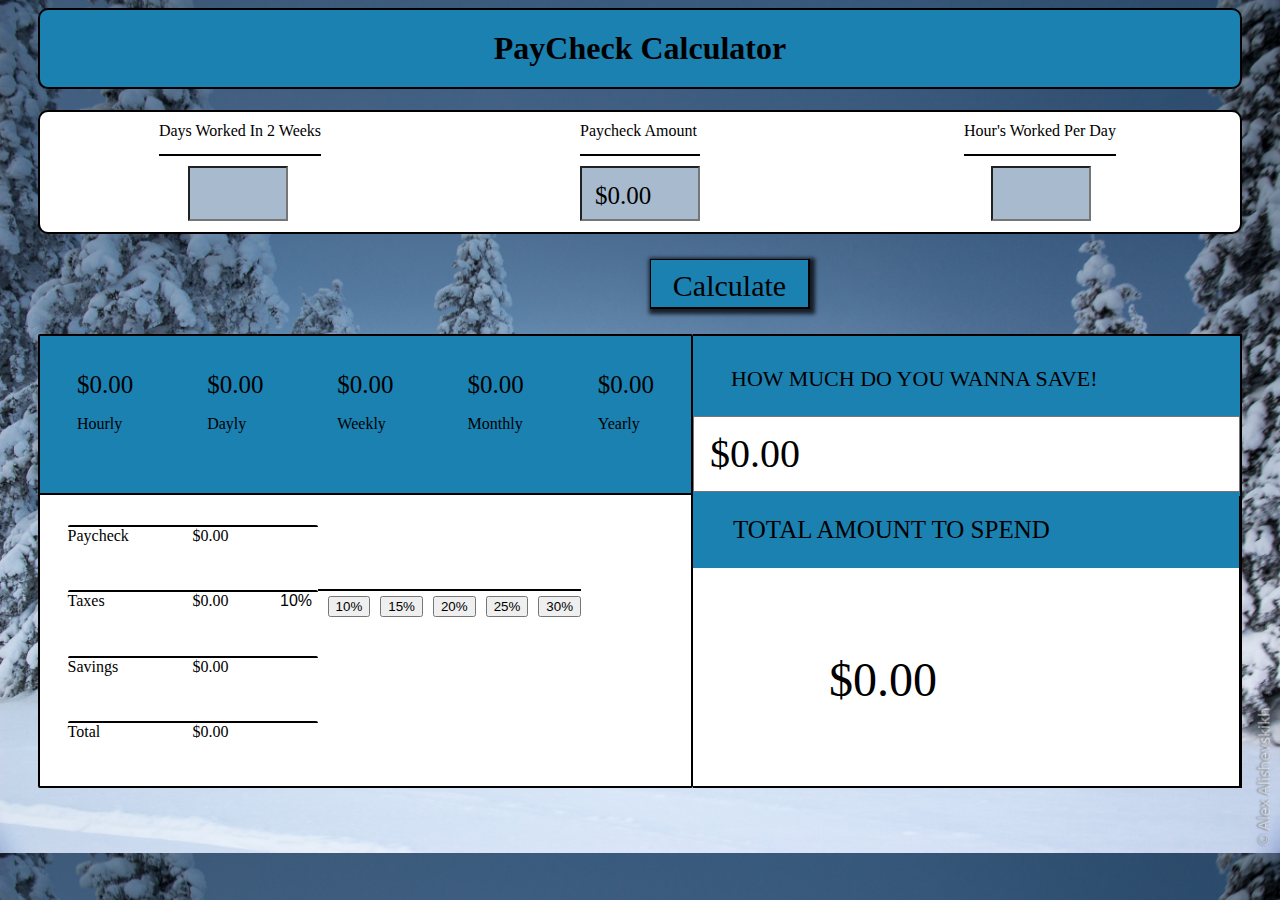
<file: index.html>
<html>
<head>
    <link rel="stylesheet" type="text/css" href="style.css">
</head>
<body>
    <div class="container">
        <h1>PayCheck Calculator</h1>
        <div class="input-box-setter">
            <div class="input-box">
                <div class="input-title">Days Worked In 2 Weeks</div>
                <input id="days-worked-amount" type="number">
            </div>
            <div class="input-box">
                <div class="input-title">Paycheck Amount</div>
                <input id="paycheck-amount" type="number" placeholder="$0.00" >
            </div>
            <div class="input-box">
                <div class="input-title">Hour's Worked Per Day</div>
                <input id="hours-day-amount" type="number">
            </div>
        </div>
    </div>
    <div class="btn-cont">
        <button id="btn1">Calculate</button>
    </div>
    <div class="container">
        <div class="bottom">
            <div class="left">
                <div class="income-chart">
                    <div class="boxes-top">
                        <div id="pay-hour">$0.00</div>
                        <div id="pay-hour-title">Hourly</div>
                    </div>
                    <div class="boxes-top">
                        <div id="pay-day">$0.00</div>
                        <div id="pay-day-title">Dayly</div>
                    </div>
                    <div class="boxes-top">
                        <div id="pay-weekly">$0.00</div>
                        <div id="pay-weekly-title">Weekly</div>
                    </div>
                    <div class="boxes-top">
                        <div id="pay-month">$0.00</div>
                        <div id="pay-month-title">Monthly</div>
                    </div>
                    <div class="boxes-top">
                        <div id="pay-yearly">$0.00</div>
                        <div id="pay-yearly-title">Yearly</div>
                    </div>
                </div>
                <div class="preview-calc">
                    <div class="spacer"></div>
                    <div class="preview-calc-info">
                        <div class="boxes-bottom">
                            <div id="paycheck-title">Paycheck</div>
                            <div id="paycheck">$0.00</div>
                        </div>
                        <div class="boxes-bottom" id="percent-tx">
                            <div id="paycheck-taxes-title">Taxes</div>
                            <div id="paycheck-taxes">$0.00</div>
                            <div id="tax-percent">10%</div>
                        </div>
                        <div class="boxes-bottom">
                            <div id="paycheck-savings-title">Savings</div>
                            <div id="paycheck-savings">$0.00</div>
                        </div>
                        <div class="boxes-bottom">
                            <div id="total-title">Total</div>
                            <div id="total">$0.00</div>
                        </div>
                    </div>

                    <div class="taxes-btn">
                        <div class="tax">
                            <button id="btn-1">10%</button>
                        </div>
                        <div class="tax">
                            <button id="btn-2">15%</button>
                        </div>
                        <div class="tax">
                            <button id="btn-3">20%</button>
                        </div>
                        <div class="tax">
                            <button id="btn-4">25%</button>
                        </div>
                        <div class="tax">
                            <button id="btn-5">30%</button>
                        </div>
                    </div>
                    
                </div>
            </div>
            
            <div class="right">
                <div class="btn-page">
                    <div class="savings-title">HOW MUCH DO YOU WANNA SAVE!</div>
                    <input id="savings-input" type="number" placeholder="$0.00">
                </div>
                <div class="result-page">
                    <div id="total-tital">TOTAL AMOUNT TO SPEND</div>
                    <div id="total-amount">$0.00</div>
                </div>
            </div>
        </div>
    
    
    <script src="test.js"></script>
</body>
</html>
</file>
<file: style.css>
body{
    background-image: url(img/Ural_Mountains_Winter_woods_\(32035729862\).jpg);
    background-size: contain;
    
}
h1 {
    color: Black;
    background-color: #1b81b1;
    border: black solid 2px;
    border-radius: 10px;
    display: grid;
    grid-template-columns: 1fr 2f 1fr;
    justify-content: center;   
    padding-bottom: 20px;
    padding-top: 20px;
    font-family: fantasy;
}
button{
    outline: none;
}
.bigText {
    font-size: 20px;
}
.container {
    margin-left: 30px;
    margin-right: 30px;
}

.bottom {
    padding-top: 25px;
    display: grid;
    grid-template-columns: 2fr 1fr;
}

/*------Top Side------*/
.input-box-setter {
    background: white;
    border: black solid 2px;
    border-radius: 10px;
    display: grid;
    grid-template-columns: 1fr 1fr 1fr;
    justify-content: center;
    height: 120px;
}
.input-box {
    margin: 10px;
    display: grid;
    grid-template-rows: 1fr 2fr;
    justify-content: center;
    font-family: fantasy;
}
.input-box input::placeholder{
    font-size: 25px;
    color: black;
}
#paycheck-amount{
    background-color: rgba(82, 118, 155, 0.5);
    font-family: fantasy;
}
#hours-day-amount{
    background-color: rgba(82, 118, 155, 0.5);
    font-family: fantasy;
}
#days-worked-amount{
    background: rgba(82, 118, 155, 0.5);
    font-family: fantasy;
}
input[type="number" i] {
    padding: 5px 13px;
}
.input-title {
    border-bottom: -3px;
    border-bottom: black solid 2px;
}
#days-worked-amount {
    font-size: 30px;
    margin-bottom: 1px;
    width: 100px;
    margin-left: 18%;
    margin-top: 10px;
}
.input-box:focus{
    outline-color: #1b81b1;
}
#paycheck-amount {
    font-size: 30px;
    margin-top: 10px;
    margin-bottom: 1px;
    width: 120px;
}
#hours-day-amount {
    font-size: 30px;
    margin-top: 10px;
    margin-bottom: 1px;
    width: 100px;
    margin-left: 18%;
}
#pay-hour{
 font-size: 25px;   
}
#pay-day{
 font-size: 25px;    
}
#pay-weekly{
 font-size: 25px;    
}
#pay-month{
 font-size: 25px;    
}
#pay-yearly{
 font-size: 25px;   
}
/*-------button-------*/
#btn1:active{
    border-bottom: grey solid 0.5px;
    border-right: grey solid 0.5px;
}
#btn1:focus{
    outline: none;
}
#btn1:hover{
    transition: 0.1s;
    width: 162px;
    font-size: 32px;
}
.btn-cont{
    padding-left: 642px;
    padding-top: 25px;
}
#btn1 {
    padding-top: 6px;
    font-size: 30px;
    color: black;
    height: 50px;
    width: 160px;
    background-color: #1b81b1;
    box-shadow: 2px 2px 4px 3px rgba(0,0,0,0.75);
    font-family: fantasy;
    border-top: black solid 1px;
    border-left: black solid 1px;
}
/*-----left side------*/

.left {
    height: 450px;
    display: grid;
    grid-template-rows: 1.6fr 3fr;
    border: black solid 2px;
    border-radius: 2px;
}
.income-chart {
    background-color:  #1b81b1;
    display: grid;
    grid-template-columns: 1fr 1fr 1fr 1fr 1fr;
}
.boxes-top {
    display: grid;
    grid-template-rows: 1fr 1fr;
    justify-content: center;
    padding: 35px;
    font-family: fantasy;
}
.boxes-bottom {
    display: grid;
    grid-template-columns: 1fr 1fr;
    border-top: black solid 2px;
    border-radius: 2px;
    font-family: fantasy;
    width: 250px;
}
#percent-tx{
    display: grid;
    grid-template-columns: 2fr 1fr 1fr;
}
#tax-percent{
    font-family: -apple-system, BlinkMacSystemFont, 'Segoe UI', Roboto, Oxygen, Ubuntu, Cantarell, 'Open Sans', 'Helvetica Neue', sans-serif;
    padding-left: 25px;
}
.preview-calc{
    display: grid;
    grid-template-columns: 1fr 1fr 1fr;
}
.spacer{
    background-color: white;
    border-top: black solid 2px;
}
.preview-calc-info {
    position: relative;
    background: white;
    border-top: black solid 2px;
    display: grid;
    grid-template-rows: 1fr 1fr 1fr 1fr;
    justify-content: center;
    padding-top: 30px;
}
.taxes-btn{
    background-color: white;
    border-top: black solid 2px;
    display: grid;
    grid-template-columns: 1fr 1fr 1fr 1fr 1fr;
    padding-top: 94px;
    padding-right: 110px;
}
.tax{
    padding-top: 5px;
    padding-left: 10px;
    border-top: black solid 2px;
}
#btn-1:hover{
    background-color: #37b6f1;
}
#btn-2:hover{
    background-color:#37b6f1;
}
#btn-3:hover{
    background-color: #37b6f1;
}
#btn-4:hover{
    background-color: #37b6f1;
}
#btn-5:hover{
    background-color:#37b6f1;
}
#paycheck-title{
    padding-right: 10px;
}

/*-------Right Side------ */
.right {
    display: grid;
    grid-template-rows: 1.65fr 3fr;
}
.btn-page {
    border-right: solid black 2px;
    border-top: solid black 2px;
    background: #1b81b1;
    display: grid;
    grid-template-rows: 1fr 1fr;
    font-family: fantasy;
    
}
.savings-title {
    padding-top: 30px;
    padding-left: 38px;
    font-size: 22px;
}
#savings-input {
    font-size: 40px;
    padding-left: 15px;
    margin-bottom: 4px;
}
#savings-input::placeholder {
    color: black;
    font-family: fantasy;
}
.result-page {
    background: white;
    border-right: solid black 3px;
    border-bottom: solid black 2px;
    font-size: xxx-large;
    display: grid;
    grid-template-rows: 1fr 3fr;
    font-family: fantasy;
}
#total-tital {  
    background: #1b81b1;
    font-size: 25px;
    padding-left: 40px;
    padding-top: 20px;
}
#total-amount {
    padding-top: 84px;
    padding-left: 136px;
}
</file>
